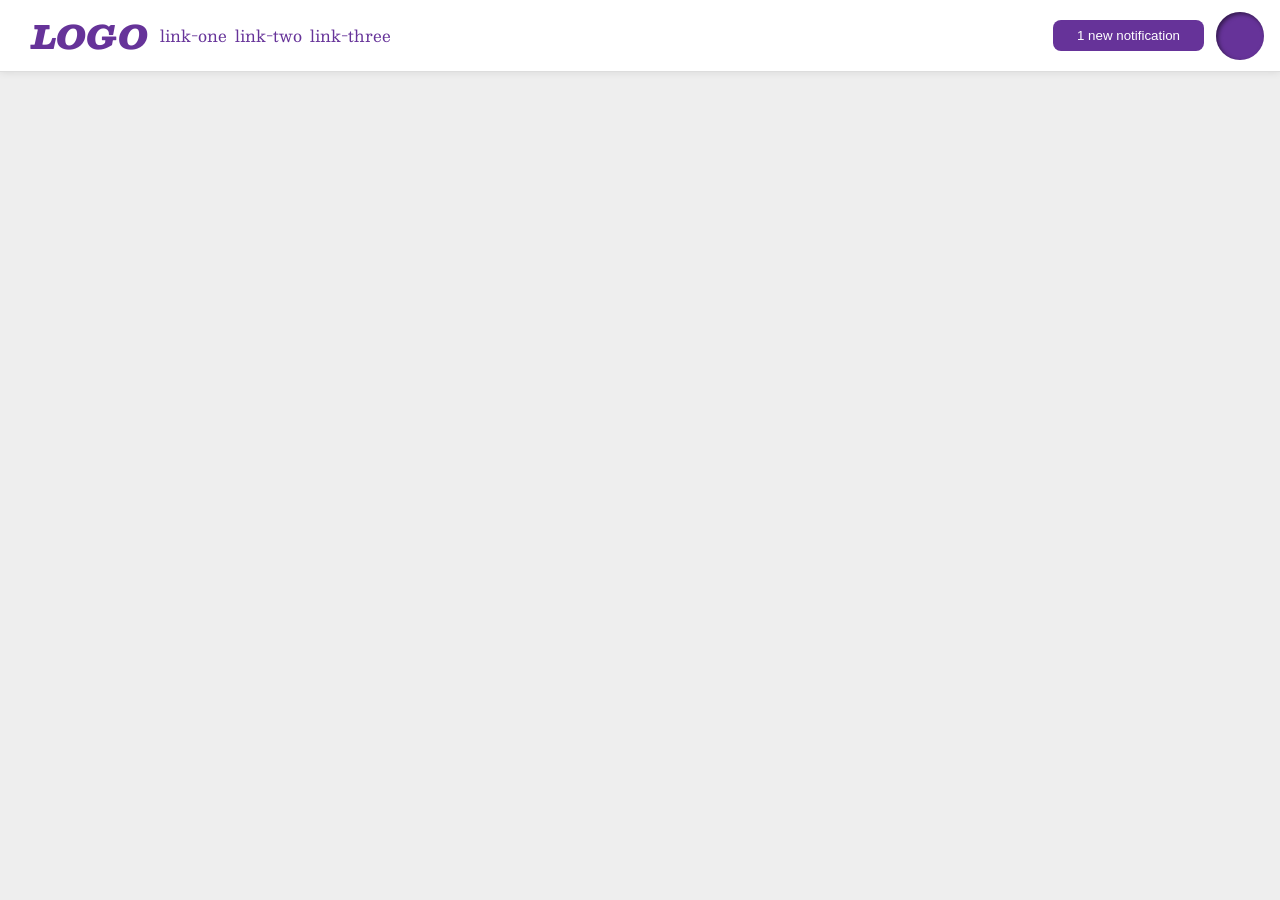
<file: foundations/flex/03-flex-header-2/index.html>
<!DOCTYPE html>
<html lang="en">
  <head>
    <meta charset="UTF-8">
    <meta http-equiv="X-UA-Compatible" content="IE=edge">
    <meta name="viewport" content="width=device-width, initial-scale=1.0">
    <title>Flex Header 2</title>
    <link rel="stylesheet" href="style.css">
  </head>
  <body>
    <div class="header">
      <div class="left">
        <div class="logo">
          LOGO
        </div>
        <ul class="links">
          <li><a href="https://google.com">link-one</a></li>
          <li><a href="https://google.com">link-two</a></li>
          <li><a href="https://google.com">link-three</a></li>
        </ul>
      </div>
      <div class="right">
        <button class="notifications">
          1 new notification
        </button>
        <div class="profile-image"></div>
      </div>
    </div>
  </body>
</html>
</file>
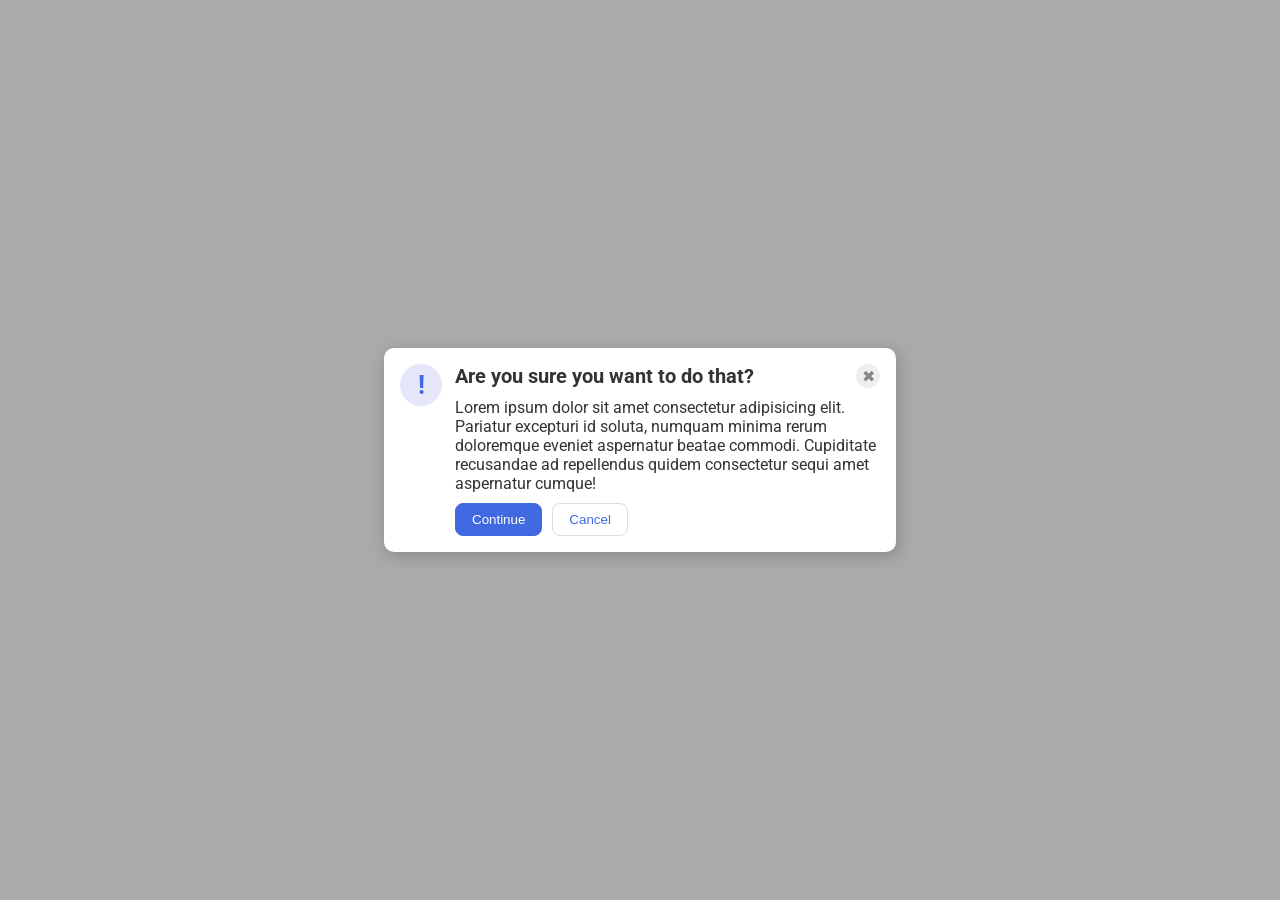
<file: foundations/flex/05-flex-modal/index.html>
<!DOCTYPE html>
<html lang="en">
  <head>
    <meta charset="UTF-8">
    <meta http-equiv="X-UA-Compatible" content="IE=edge">
    <meta name="viewport" content="width=device-width, initial-scale=1.0">
    <link rel="stylesheet" href="style.css">
    <title>Modal</title>
  </head>
  <body>
    <div class="modal">
      <div class="icon">!</div>
      <div class="left">
        <div class="header">Are you sure you want to do that?</div>
        <button class="close-button">✖</button>
        <div class="text">Lorem ipsum dolor sit amet consectetur adipisicing elit. Pariatur excepturi id soluta, numquam minima rerum doloremque eveniet aspernatur beatae commodi. Cupiditate recusandae ad repellendus quidem consectetur sequi amet aspernatur cumque!</div>
        <button class="continue">Continue</button>
        <button class="cancel">Cancel</button>
      </div>
    </div>
  </body>
</html>
</file>
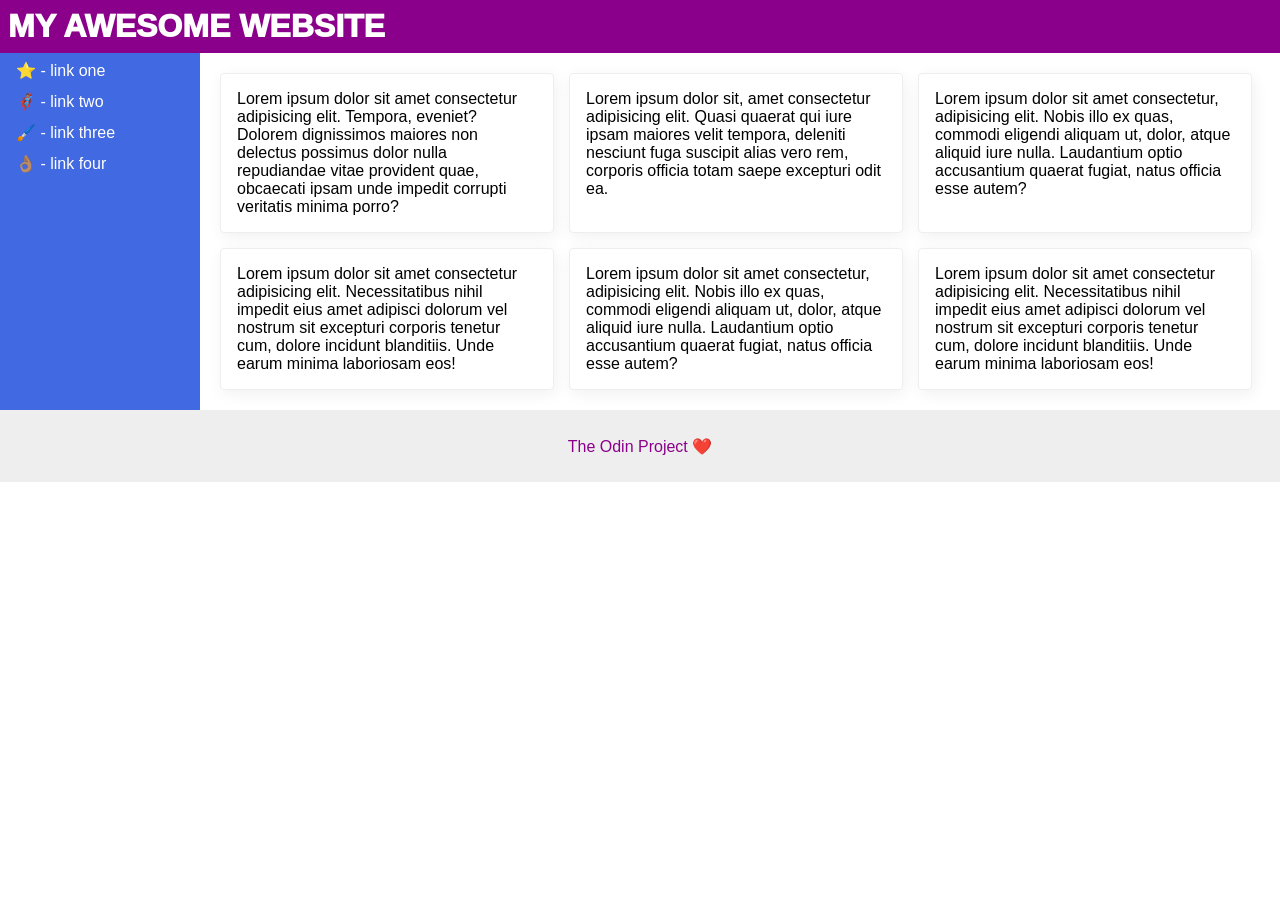
<file: foundations/flex/07-flex-layout-2/index.html>
<!DOCTYPE html>
<html lang="en">
  <head>
    <meta charset="UTF-8">
    <meta http-equiv="X-UA-Compatible" content="IE=edge">
    <meta name="viewport" content="width=device-width, initial-scale=1.0">
    <title>The Holy Grail</title>
    <link rel="stylesheet" href="style.css">
  </head>
  <body>
    <div class="header">
      MY AWESOME WEBSITE
    </div>
    
    <div class="content">
      <div class="sidebar">
        <ul>
          <li><a href="#">⭐ - link one</a></li>
          <li><a href="#">🦸🏽‍♂️ - link two</a></li>
          <li><a href="#">🖌️ - link three</a></li>
          <li><a href="#">👌🏽 - link four</a></li>
        </ul>
      </div>

      <div class="card_container">
        <div class="card">Lorem ipsum dolor sit amet consectetur adipisicing elit. Tempora, eveniet? Dolorem dignissimos maiores non delectus possimus dolor nulla repudiandae vitae provident quae, obcaecati ipsam unde impedit corrupti veritatis minima porro?</div>
        <div class="card">Lorem ipsum dolor sit, amet consectetur adipisicing elit. Quasi quaerat qui iure ipsam maiores velit tempora, deleniti nesciunt fuga suscipit alias vero rem, corporis officia totam saepe excepturi odit ea.</div>
        <div class="card">Lorem ipsum dolor sit amet consectetur, adipisicing elit. Nobis illo ex quas, commodi eligendi aliquam ut, dolor, atque aliquid iure nulla. Laudantium optio accusantium quaerat fugiat, natus officia esse autem?</div>
        <div class="card">Lorem ipsum dolor sit amet consectetur adipisicing elit. Necessitatibus nihil impedit eius amet adipisci dolorum vel nostrum sit excepturi corporis tenetur cum, dolore incidunt blanditiis. Unde earum minima laboriosam eos!</div>
        <div class="card">Lorem ipsum dolor sit amet consectetur, adipisicing elit. Nobis illo ex quas, commodi eligendi aliquam ut, dolor, atque aliquid iure nulla. Laudantium optio accusantium quaerat fugiat, natus officia esse autem?</div>
        <div class="card">Lorem ipsum dolor sit amet consectetur adipisicing elit. Necessitatibus nihil impedit eius amet adipisci dolorum vel nostrum sit excepturi corporis tenetur cum, dolore incidunt blanditiis. Unde earum minima laboriosam eos!</div>
      </div>
    </div>
    
    <div class="footer">
      The Odin Project ❤️
    </div>
  </body>
</html>
</file>
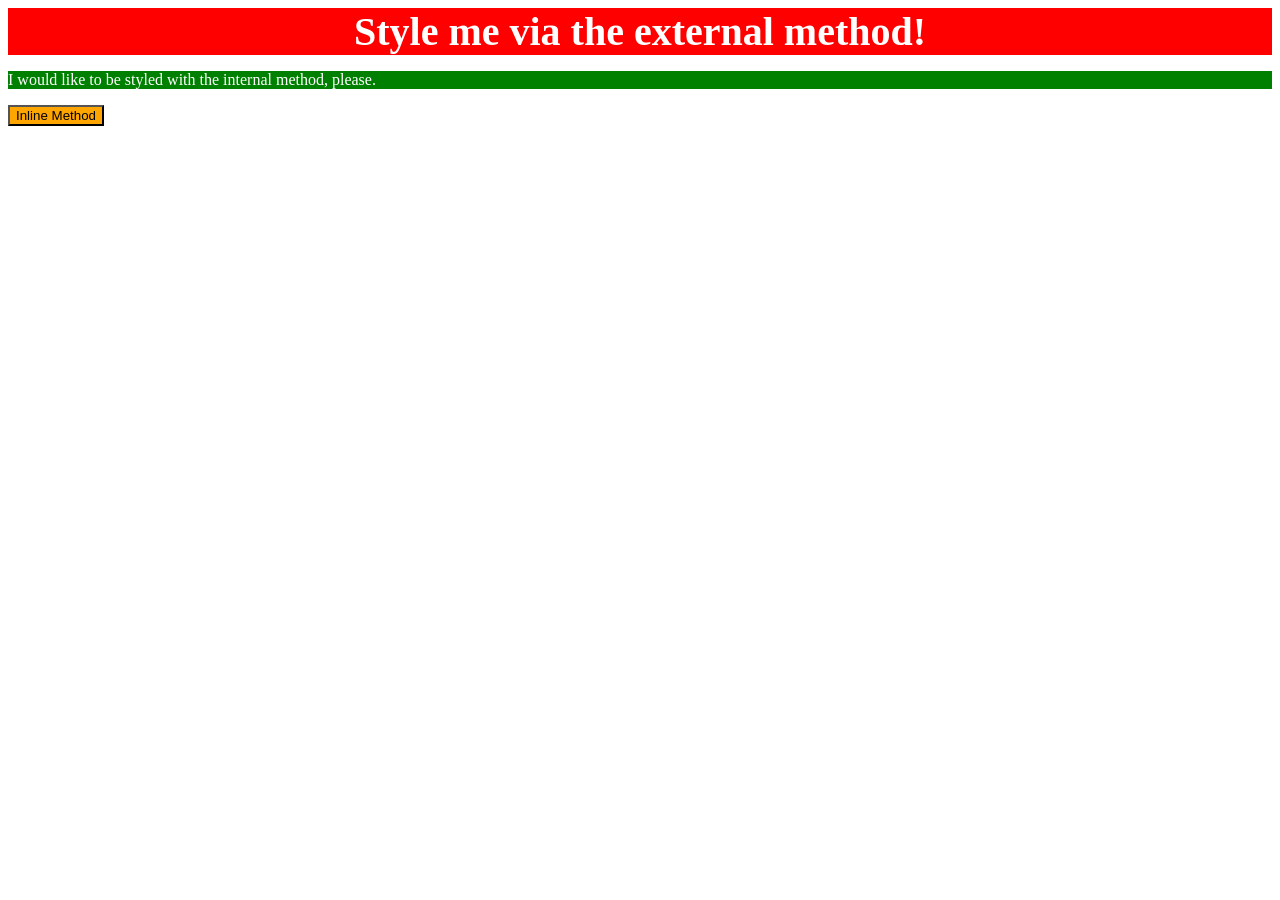
<file: foundations/intro-to-css/01-css-methods/index.html>
<!DOCTYPE html>
<html lang="en">
  <head>
    <link rel="stylesheet" href="styles.css">
    <style>
      p {
        background-color: green;
        color: white;
      }
    </style>
    <meta charset="UTF-8">
    <meta http-equiv="X-UA-Compatible" content="IE=edge">
    <meta name="viewport" content="width=device-width, initial-scale=1.0">
    <title>Methods for Adding CSS</title>
  </head>
  <body>
    <div>Style me via the external method!</div>
    <p>I would like to be styled with the internal method, please.</p>
    <button style="background-color: orange">Inline Method</button>
  </body>
</html>
</file>
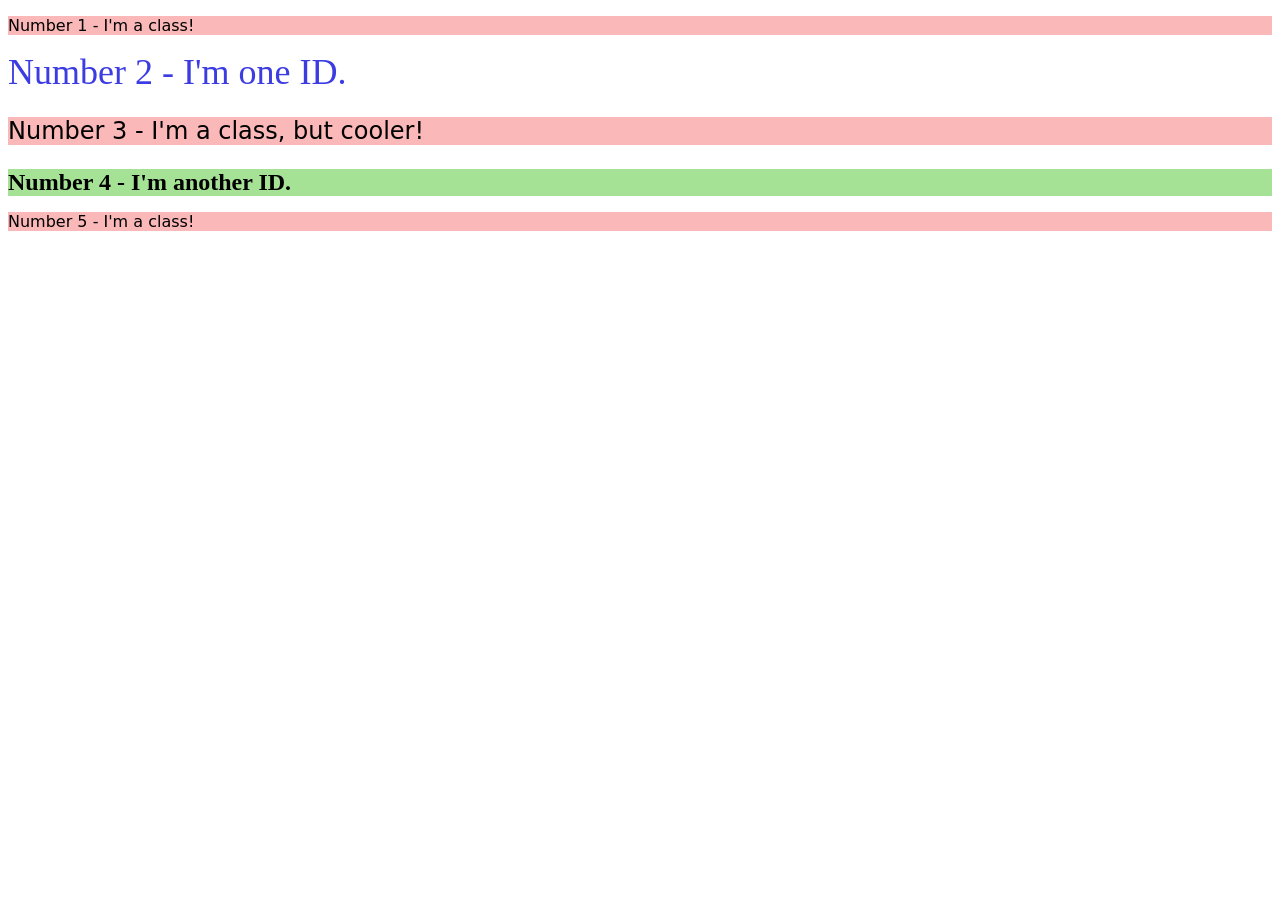
<file: foundations/intro-to-css/02-class-id-selectors/index.html>
<!DOCTYPE html>
<html lang="en">
  <head>
    <meta charset="UTF-8">
    <meta http-equiv="X-UA-Compatible" content="IE=edge">
    <meta name="viewport" content="width=device-width, initial-scale=1.0">
    <title>Class and ID Selectors</title>
    <link rel="stylesheet" href="style.css">
  </head>
  <body>
    <p class="odd">Number 1 - I'm a class!</p>
    <div id="second">Number 2 - I'm one ID.</div>
    <p class="odd" id="third">Number 3 - I'm a class, but cooler!</p>
    <div id="fourth">Number 4 - I'm another ID.</div>
    <p class="odd">Number 5 - I'm a class!</p>
  </body>
</html>
</file>
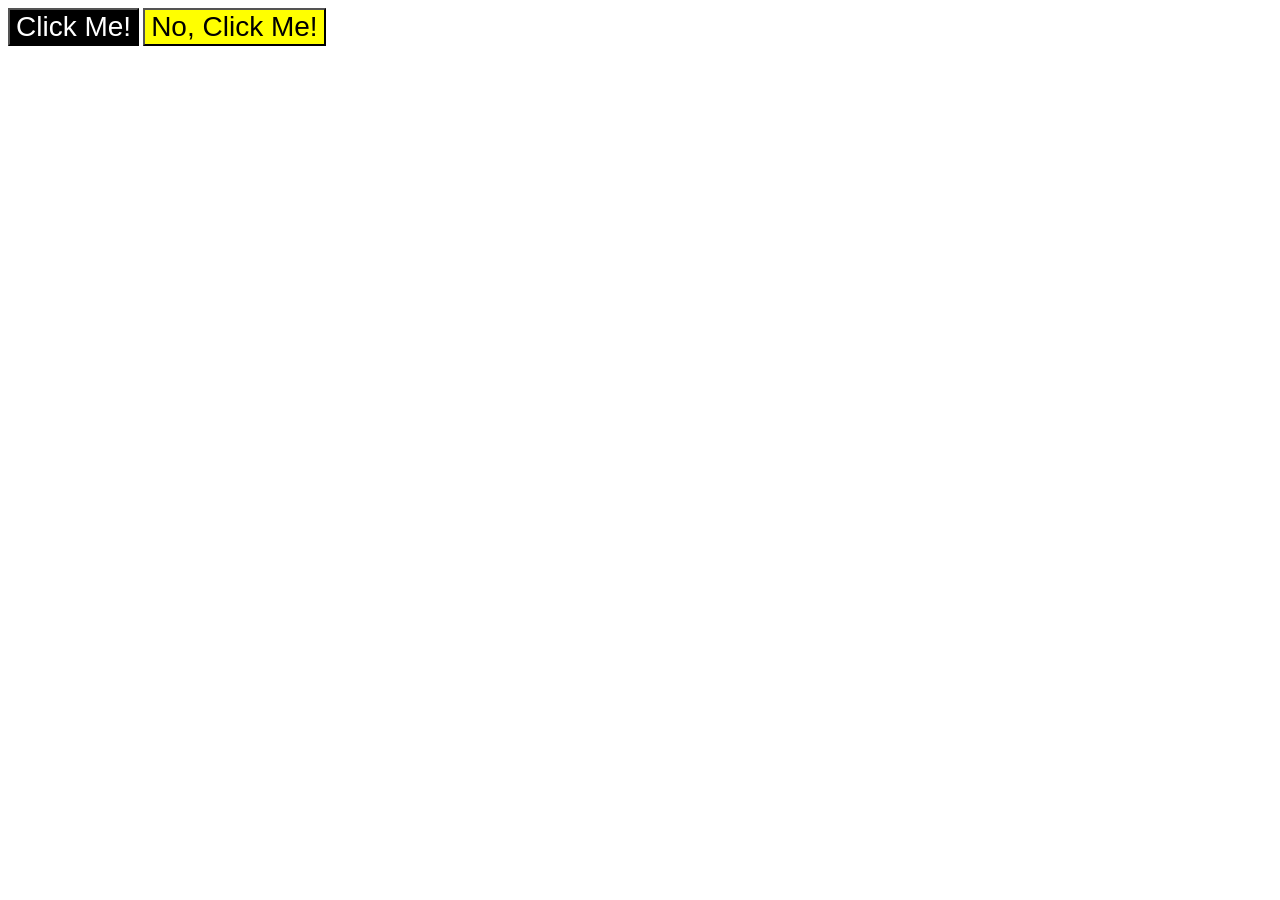
<file: foundations/intro-to-css/03-grouping-selectors/index.html>
<!DOCTYPE html>
<html lang="en">
  <head>
    <meta charset="UTF-8">
    <meta http-equiv="X-UA-Compatible" content="IE=edge">
    <meta name="viewport" content="width=device-width, initial-scale=1.0">
    <title>Grouping Selectors</title>
    <link rel="stylesheet" href="style.css">
  </head>
  <body>
    <button class="b1">Click Me!</button>
    <button class="b2">No, Click Me!</button>
  </body>
</html>
</file>
<file: foundations/flex/03-flex-header-2/style.css>
/* this is some magical font-importing.  
you'll learn about it later. */
@import url('https://fonts.googleapis.com/css2?family=Besley:ital,wght@0,400;1,900&display=swap');

body {
  margin: 0;
  background: #eee;
  font-family: Besley, serif;
}

.header {
  background: white;
  border-bottom: 1px solid #ddd;
  box-shadow: 0 0 8px rgba(0,0,0,.1);
  display: flex;
  align-items: center;
  justify-content: space-between;
}

.profile-image {
  background: rebeccapurple;
  box-shadow: inset 2px 2px 4px rgba(0,0,0,.5);
  border-radius: 50%;
  width: 48px;
  height: 48px;
  margin-right: 1em;
}

.logo {
  color: rebeccapurple;
  font-size: 32px;
  font-weight: 900;
  font-style: italic;
  margin-left: 1em;
}

button {
  border: none;
  border-radius: 8px;
  background: rebeccapurple;
  color: white;
  padding: 8px 24px;
  margin: 1.5em 0;
}

a {
  /* this removes the line under our links */
  text-decoration: none;
  color: rebeccapurple;
}

ul {
  list-style-type: none;
  display: flex;
  gap: 8px;
  padding: 0;
  align-items: center;
}

.left, .right {
  display: flex;
  gap: 12px;
  align-items: center;
}
</file>
<file: foundations/flex/05-flex-modal/style.css>
@import url('https://fonts.googleapis.com/css2?family=Roboto:wght@400;700&display=swap');

html, body {
  height: 100%;
}

body {
  font-family: Roboto, sans-serif;
  margin: 0;
  background: #aaa;
  color: #333;
  /* I'll give you this one for free lol */
  display: flex;
  align-items: center;
  justify-content: center;
}

.modal {
  background: white;
  width: 480px;
  border-radius: 10px;
  box-shadow: 2px 4px 16px rgba(0,0,0,.2);
  padding: 1em;
  display:flex;
}

.icon {
  color: royalblue;
  font-size: 26px;
  font-weight: 700;
  background: lavender;
  width: 42px;
  height: 42px;
  border-radius: 50%;
  display: flex;
  align-items: center;
  justify-content: center;
  flex-shrink: 0;
  margin-right: 0.5em;
}

.close-button {
  background: #eee;
  border-radius: 50%;
  color: #888;
  font-weight: 400;
  font-size: 16px;
  height: 24px;
  width: 24px;
  display: flex;
  align-items: center;
  justify-content: center;
  border: 1px solid #eee;
  padding: 0;
  margin-left: auto;
}

button {
  cursor: pointer;
  padding: 8px 16px;
  border-radius: 8px;
}

button.continue {
  background: royalblue;
  border: 1px solid royalblue;
  color: white;
}

button.cancel {
  background: white;
  border: 1px solid #ddd;
  color: royalblue;
}

.left {
  display: flex;
  flex-flow: row wrap;
  gap: 10px;
}

.header {
  font-size: 20px;
  font-weight: bold;
}
</file>
<file: foundations/flex/07-flex-layout-2/style.css>
body {
  font-family: -apple-system, BlinkMacSystemFont, 'Segoe UI', Roboto, Oxygen, Ubuntu, Cantarell, 'Open Sans', 'Helvetica Neue', sans-serif;
  margin: 0;
  min-height: 100vh;
  display: flex;
  flex-flow: column nowrap;
}

.header {
  height: auto;
  background: darkmagenta;
  color: white;
  font-size: 32px;
  padding: 8px;
  font-weight: 1000;
}

.footer {
  height: 72px;
  background: #eee;
  color: darkmagenta;
  display: flex;
  align-items: center;
  justify-content: center;
}

.sidebar {
  width: 200px;
  background: royalblue;
  box-sizing: border-box;
  flex-shrink: 0;
  padding-left: 1em;
  padding-top: 0.5em;
}

.sidebar ul {
  list-style: none;
  margin: 0;
  padding: 0 0 0 0;
}

.sidebar li {
  margin-bottom: 12px;
}

.sidebar a {
  text-decoration: none;
  color: white;
}

.card {
  border: 1px solid #eee;
  box-shadow: 2px 4px 16px rgba(0,0,0,.06);
  border-radius: 4px;
  padding: 1em;
  width: 300px;
}

.content {
  display: flex;
  flex-flow: row nowrap;
}

.card_container {
  padding: 20px;
  display: flex;
  flex-flow: row wrap;
  height: auto;
  gap: 15px;
  flex: 1 1; 
}
</file>
<file: foundations/intro-to-css/01-css-methods/styles.css>
div {
    background-color: red;
    color: white;
    text-align: center;
    font-size: 40px;
    font-weight: 700;
}
</file>
<file: foundations/intro-to-css/02-class-id-selectors/style.css>
/* Add CSS Styling */
.odd {
    background-color: rgb(250, 184, 184);
    font-family: 'Verdana', 'DejaVu Sans', sans-serif;
}

#second {
    color: rgb(60, 60, 227);
    font-size: 36px;
}

#third {
    font-size: 24px;
}

#fourth {
    background-color: rgb(166, 226, 149);
    font-size: 24px;
    font-weight: bold;
}
</file>
<file: foundations/intro-to-css/03-grouping-selectors/style.css>
/* Add CSS Styling */
button {
    font-size: 28px;
    font-family: 'Helvetica', 'Times New Roman', sans-serif;
}

.b1 {
    background-color: black;
    color: white;
}

.b2 {
    background-color: yellow;
    color: black;
}
</file>
